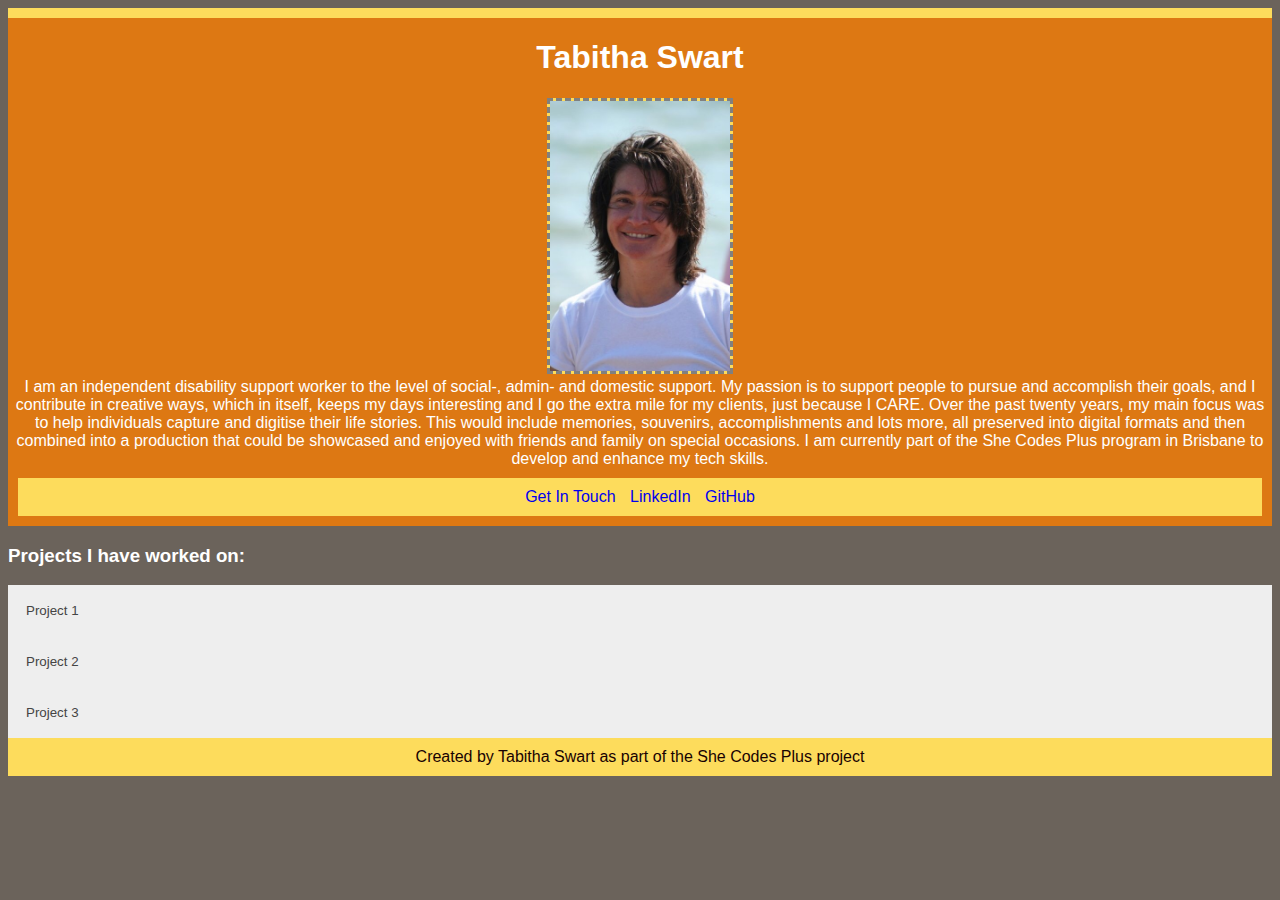
<file: index.html>
<!doctype html>

<html lang="en">
    <head>
        <meta charset="utf-8">
        <meta name="viewport" content="width=device-width, initial-scale=1, shrink-to-fit=no">
        <title>Tabitha Swart Portfolio Page</title>
        <link rel="stylesheet" href="styles.css">
    </head>

    <body>
        <header>
            <div class="flex-container">
                <div><h1>Tabitha Swart</h1></div>
                <div><img src="images/tabitha.jpg"></div>
                <div>
                    I am an independent disability support worker 
                    to the level of social-, admin- and domestic support.

                    My passion is to support people to pursue and accomplish 
                    their goals, and I contribute in creative ways, which in itself,
                    keeps my days interesting and I go the extra mile for my clients, 
                    just because I CARE.

                    Over the past twenty years, my main focus was to 
                    help individuals capture and digitise their life 
                    stories. This would include memories, souvenirs, 
                    accomplishments and lots more, all preserved into 
                    digital formats and then combined into a production 
                    that could be showcased and enjoyed with friends and 
                    family on special occasions.
                
                    I am currently part of the She Codes Plus program 
                    in Brisbane to develop and enhance my tech skills.
                </div>
            </div>

    <nav>
        <a href="tabitha1.html">Get In Touch</a>
        <a href="https://www.linkedin.com/in/tabithaswart/">LinkedIn</a>
        <a href="https://github.com/TabithaSwart-Neill">GitHub</a>
    </nav>
        </header>
        <div><h3>Projects I have worked on:</h3></div>
        <button class="accordion">Project 1</button>
        <div class="panel">
          <p>Lorem ipsum...</p>
        </div>
        
        <button class="accordion">Project 2</button>
        <div class="panel">
          <p>Lorem ipsum...</p>
        </div>
        
        <button class="accordion">Project 3</button>
        <div class="panel">
          <p>Lorem ipsum...</p>
        </div>

        <footer>
            Created by Tabitha Swart as part of the She Codes Plus project
        </footer>
        <script src="script.js"></script>
    </body>
</html>
</file>
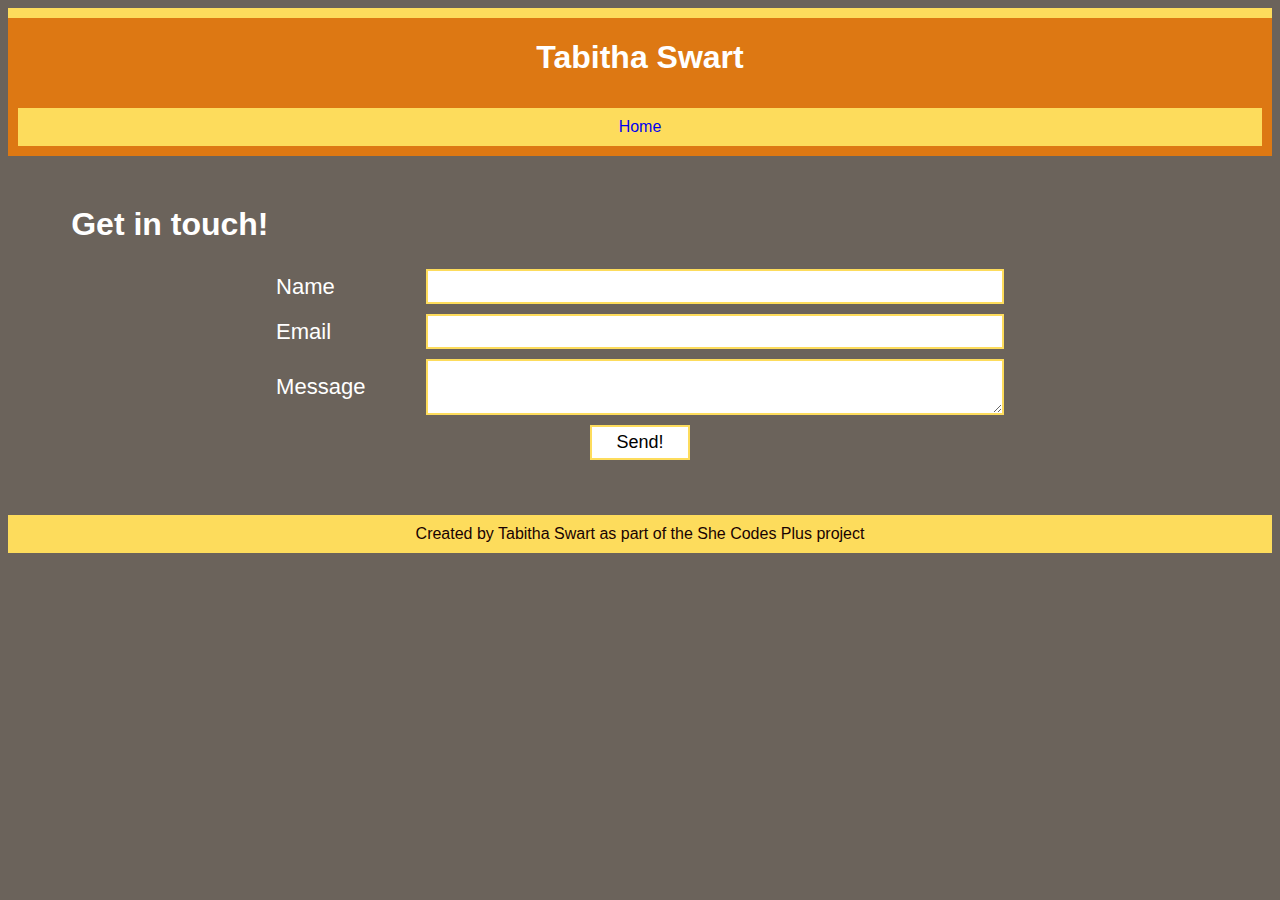
<file: tabitha1.html>
<!doctype html>

<html lang="en">
    <head>
        <meta charset="utf-8">
        <meta name="viewport" content="width=device-width, initial-scale=1, shrink-to-fit=no">
        <title>Tabitha Swart Portfolio Page</title>
        <link rel="stylesheet" href="styles.css">
    </head>

    <body>
        <header>
            <div class="flex-container">
                <div><h1>Tabitha Swart</h1></div>
            </div>

    <nav>
        <a href="index.html">Home</a>
    </nav>
        </header>

        <form action="https://formspree.io/xyynnnad" method="POST">

            <h1>Get in touch!</h1>
            <div class="form-item">
                <label for="name">Name</label>
                <input type="text" id="name" name="name">
            </div>
            <div class="form-item">
                <label for="mail">Email</label>
                <input type="email" id="mail" name="email">
            </div>
            <div class="form-item">
                <label for="message">Message</label>
                <textarea id="message" name="message"></textarea>
            </div>
            <div class="form-item">
                <button type="submit">Send!</button>
            </div>
        </form>
        <footer>
                Created by Tabitha Swart as part of the She Codes Plus project
        </footer>
        <script src="script.js"></script>
    </body>
</html>
</file>
<file: styles.css>
body {
    background-color: #6b635b;
    color: #fff;
    font-family: "Gill Sans", sans-serif;
}

header {
    display: flex;
    flex-direction: column;
    justify-content: flex-end;
    background-color: #dd7813;
    border-top: 10px solid #FDDC5C;
    text-align: center;
}

/* Style the buttons that are used to open and close the accordion panel */
.accordion {
    background-color: #eee;
    color: #444;
    cursor: pointer;
    padding: 18px;
    width: 100%;
    text-align: left;
    border: none;
    outline: none;
    transition: 0.4s;
  }
  
  /* Add a background color to the button if it is clicked on 
  (add the .active class with JS), and when you move the mouse over it (hover) */
  .active, .accordion:hover {
    background-color: #ccc;
  }
  
  /* Style the accordion panel. Note: hidden by default */
  .panel {
    padding: 0 18px;
    background-color: rgb(235, 181, 100);
    display: none;
    overflow: hidden;
  }

footer {
    text-align: center;
    color: rgb(24, 2, 2);
    background-color: #FDDC5C;
    padding: 10px;
    /* color: #fff; */
}

img {
    background-color: #FDDC5C;
    border: 3px dashed grey;
    height: 30vh;
    object-fit: contain;
    object-position: top;
}

nav {
    margin: 10px;
    padding: 10px;
    background-color: #FDDC5C;
}

a {
    text-decoration: none;
    padding: 5px;
}

a:hover {
    color: #fda103;
    border-bottom: 2px solid #fda103;
}

form {
    margin: 50px auto;
    width: 90%;
}

.flex-container {
    display: flex;
    flex-direction: column;
  }

.form-item {
    display: flex;
    justify-content: center;
    align-items: center;
    padding: 5px;
}

.form-item label {
    flex-basis: 150px;
    font-size: 22px;
}

.form-item input,
.form-item textarea {
    flex-basis: 50%;
    border: 2px solid #FDDC5C;
}

.form-item input:hover,
.form-item textarea:hover {
    border: 2px solid #FA4224;
}

.form-item input,
.form-item textarea,
.form-item button {
    border: 2px solid #FDDC5C;
    background-color: #FFF;
    padding: 5px;
    font-size: 18px;
}

.form-item button:hover {
    border: 2px solid #FA4224;
    background-color: #FA4224;
    color: #FFF;
}

.form-item button {
    width: 100px;
}
</file>
